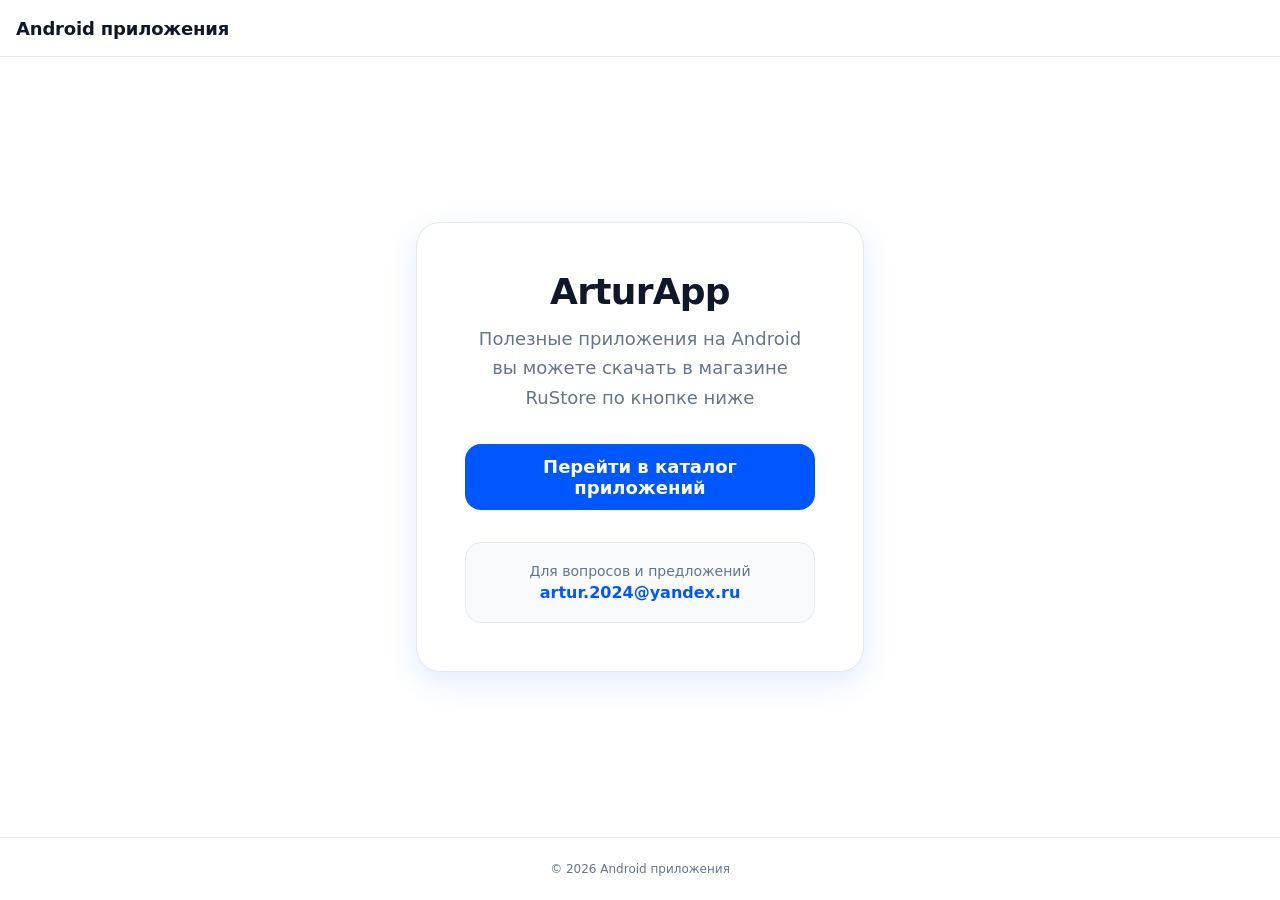
<file: index.html>
<!doctype html>
<html lang="ru">

<head>
    <meta charset="utf-8" />
    <meta name="viewport" content="width=device-width, initial-scale=1" />
    <title>ArturApp</title>
    <meta name="description"
        content="Полезные приложения на Android вы можете скачать в магазине RuStore по кнопке ниже" />
    <link rel="icon" type="image/svg+xml"
        href="data:image/svg+xml,%3Csvg%20xmlns%3D%22http%3A%2F%2Fwww.w3.org%2F2000%2Fsvg%22%20viewBox%3D%220%200%2032%2032%22%3E%3Crect%20width%3D%2232%22%20height%3D%2232%22%20rx%3D%228%22%20fill%3D%22%2316a34a%22%2F%3E%3Cpath%20d%3D%22M16%206l7.4%204.27v8.53L16%2023.07l-7.4-4.27V10.27z%22%20fill%3D%22none%22%20stroke%3D%22%23fff%22%20stroke-width%3D%222.5%22%20stroke-linejoin%3D%22round%22%2F%3E%3C%2Fsvg%3E" />
    <link rel="stylesheet" href="/style.css" />
</head>

<body>
    <header class="site-header">
        <div class="container">
            <a href="/" class="site-title">Android приложения</a>
        </div>
    </header>

    <main class="page-main">
        <div class="card">
            <div class="card-head">
                <h1 class="card-title">ArturApp</h1>
                <p class="card-tagline">
                    Полезные приложения на Android вы можете скачать в магазине RuStore
                    по кнопке ниже
                </p>
            </div>
            <a class="catalog-button" href="https://www.rustore.ru/catalog/developer/a3def374" target="_blank"
                rel="noopener noreferrer">
                Перейти в каталог приложений
            </a>
            <div class="contact-block">
                <p class="contact-label">Для вопросов и предложений</p>
                <a class="contact-email" href="mailto:artur.2024@yandex.ru">artur.2024@yandex.ru</a>
            </div>
        </div>
    </main>

    <footer class="site-footer">
        <div class="container">© 2026 Android приложения</div>
    </footer>
</body>

</html>
</file>
<file: style.css>
:root {
  --primary: #0057ff;
  --primary-hover: #0047d1;
  --primary-foreground: #ffffff;
  --background: #ffffff;
  --foreground: #0f172a;
  --muted-foreground: #64748b;
  --border: #e2e8f0;
  --muted: #f1f5f9;
  --ring: #0057ff;
  --card-shadow: 0 10px 30px rgba(0, 87, 255, 0.12);
  --font-sans:
    "Geist", ui-sans-serif, system-ui, -apple-system, "Segoe UI", Roboto, Arial,
    sans-serif;
}

* {
  box-sizing: border-box;
}

html,
body {
  margin: 0;
  padding: 0;
}

body {
  min-height: 100vh;
  display: flex;
  flex-direction: column;
  background: var(--background);
  color: var(--foreground);
  font-family: var(--font-sans);
  -webkit-font-smoothing: antialiased;
}

.container {
  width: 100%;
  max-width: 1280px;
  margin: 0 auto;
  padding: 0 1rem;
}

/* Шапка */
.site-header {
  position: sticky;
  top: 0;
  z-index: 50;
  border-bottom: 1px solid var(--border);
  background: rgba(255, 255, 255, 0.8);
  backdrop-filter: blur(8px);
}

.site-header .container {
  height: 3.5rem;
  display: flex;
  align-items: center;
}

.site-title {
  font-size: 1.125rem;
  font-weight: 600;
  letter-spacing: -0.01em;
  color: var(--foreground);
  text-decoration: none;
}

/* Основная область */
.page-main {
  flex: 1;
  display: flex;
  align-items: center;
  justify-content: center;
  padding: 2.5rem 1rem;
  overflow-x: hidden;
  min-height: calc(100vh - 9rem);
}

@media (min-width: 640px) {
  .page-main {
    padding: 4rem 1rem;
  }
}

/* Карточка-визитка */
.card {
  width: 100%;
  max-width: 28rem;
  text-align: center;
  border: 1px solid var(--border);
  border-radius: 1.5rem;
  background: var(--background);
  box-shadow: var(--card-shadow);
  padding: 1.5rem;
  animation: card-in 0.5s ease-out both;
}

@media (min-width: 640px) {
  .card {
    padding: 3rem;
  }
}

@keyframes card-in {
  from {
    opacity: 0;
    transform: translateY(1rem);
  }
  to {
    opacity: 1;
    transform: translateY(0);
  }
}

.card-title {
  margin: 0;
  font-size: 1.5rem;
  font-weight: 800;
  letter-spacing: -0.02em;
  overflow-wrap: break-word;
}

.card-tagline {
  margin: 0.5rem 0 0;
  font-size: 1rem;
  line-height: 1.625;
  color: var(--muted-foreground);
}

@media (min-width: 640px) {
  .card-title {
    font-size: 2.25rem;
  }
  .card-tagline {
    font-size: 1.125rem;
    margin-top: 0.75rem;
  }
}

/* Кнопка каталога */
.catalog-button {
  display: inline-flex;
  align-items: center;
  justify-content: center;
  width: 100%;
  min-height: 3.5rem;
  margin-top: 2rem;
  padding: 0.75rem 1.5rem;
  border-radius: 1rem;
  background: var(--primary);
  color: var(--primary-foreground);
  font-size: 1rem;
  font-weight: 700;
  text-decoration: none;
  transition:
    background 0.2s ease,
    box-shadow 0.2s ease,
    transform 0.1s ease;
}

@media (min-width: 640px) {
  .catalog-button {
    font-size: 1.125rem;
  }
}

.catalog-button:hover {
  background: var(--primary-hover);
  box-shadow: 0 10px 20px rgba(0, 87, 255, 0.4);
}

.catalog-button:active {
  transform: scale(0.98);
}

.catalog-button:focus-visible {
  outline: none;
  box-shadow:
    0 0 0 2px var(--background),
    0 0 0 4px var(--ring);
}

/* Блок контактов */
.contact-block {
  margin-top: 2rem;
  padding: 1rem;
  border: 1px solid var(--border);
  border-radius: 1rem;
  background: rgba(241, 245, 249, 0.5);
}

@media (min-width: 640px) {
  .contact-block {
    padding: 1.25rem;
  }
}

.contact-label {
  margin: 0;
  font-size: 0.875rem;
  color: var(--muted-foreground);
}

.contact-email {
  display: inline-block;
  margin-top: 0.25rem;
  font-size: 1rem;
  font-weight: 600;
  color: var(--primary);
  text-decoration: none;
  overflow-wrap: break-word;
}

.contact-email:hover {
  text-decoration: underline;
}

/* Футер */
.site-footer {
  border-top: 1px solid var(--border);
}

.site-footer .container {
  padding-top: 1.5rem;
  padding-bottom: 1.5rem;
  text-align: center;
  font-size: 0.75rem;
  color: var(--muted-foreground);
}
</file>
